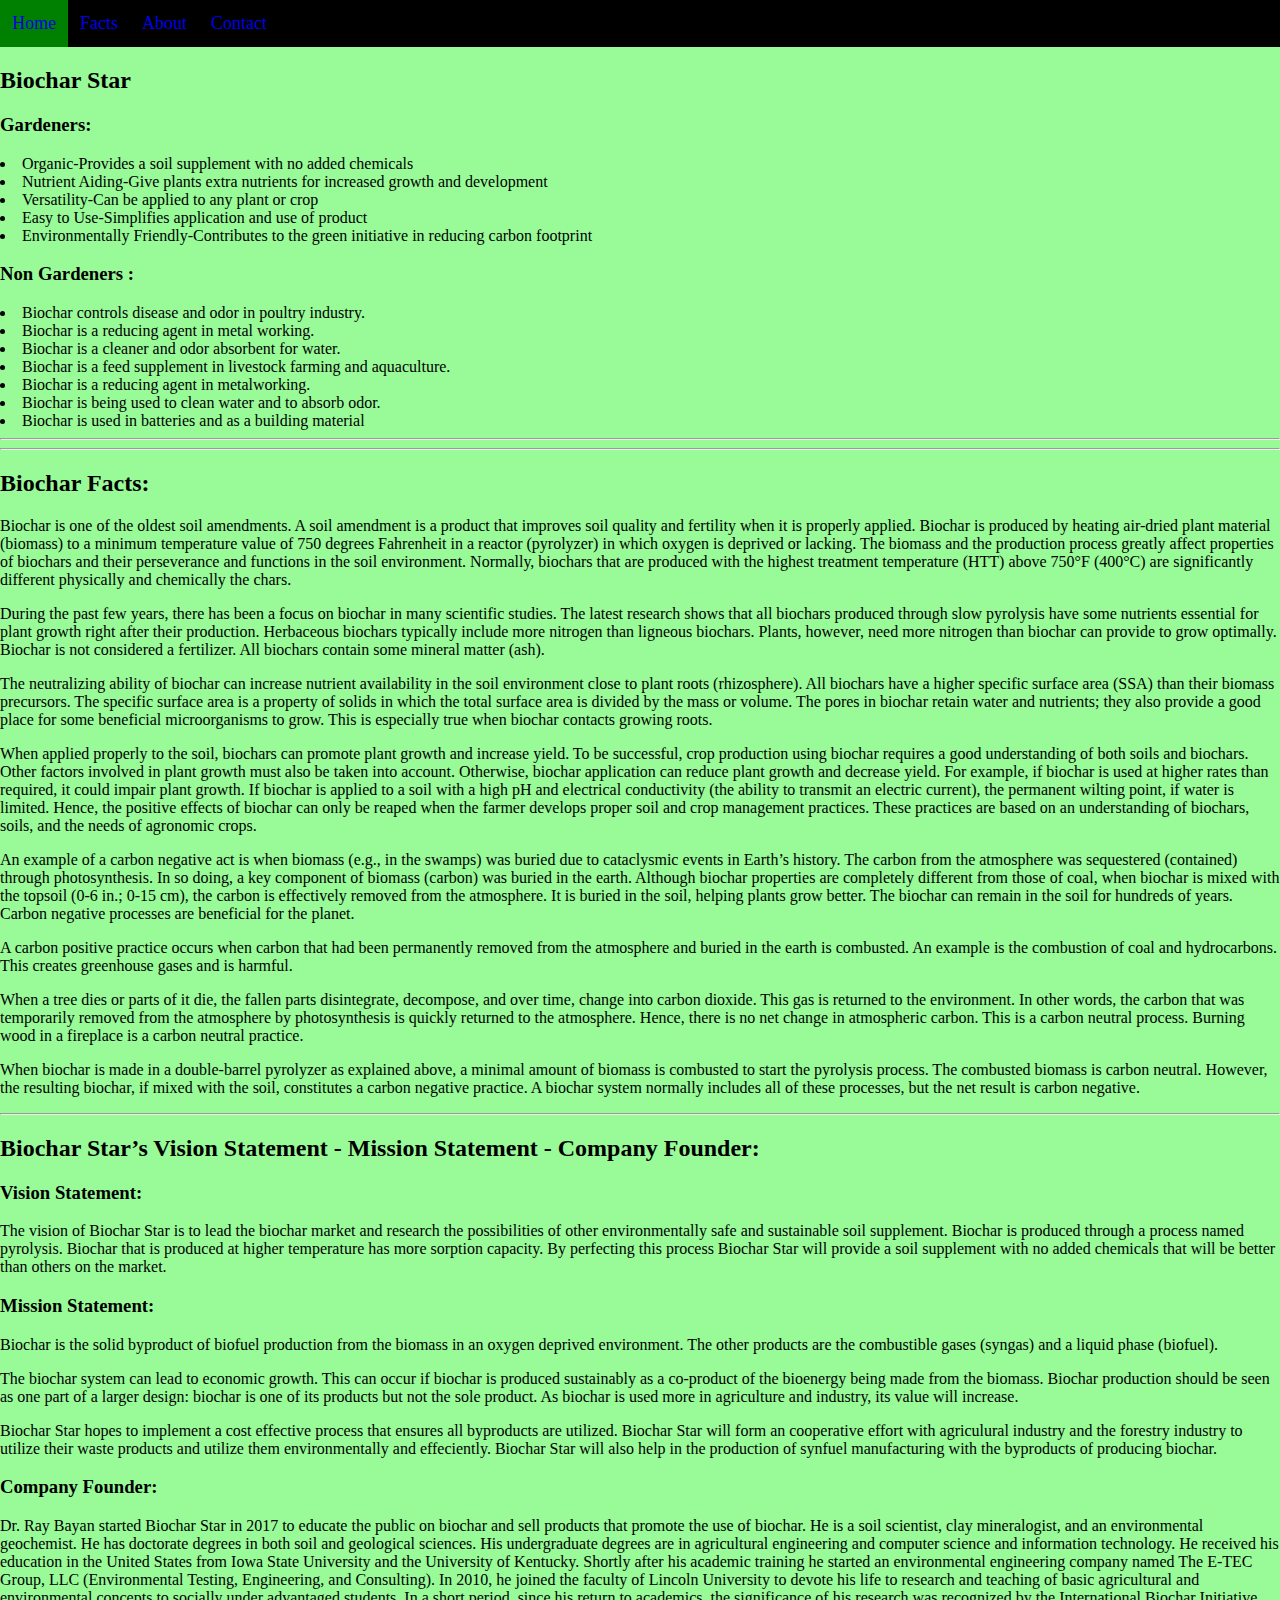
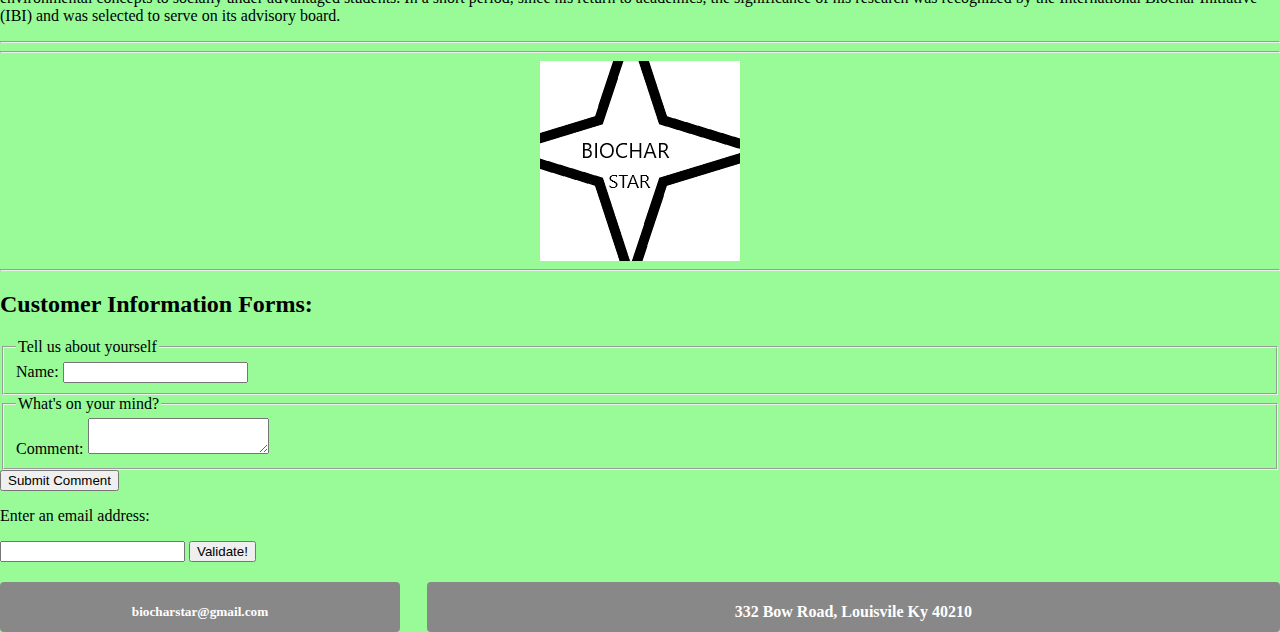
<file: index.html>
<html>
  <head>
   
<meta name="viewport" content="width=device-width, initial-scale=1">
     
    
 <link rel="stylesheet" href="https://cdnjs.cloudflare.com/ajax/libs/font-awesome/4.7.0/css/font-awesome.min.css">
<link rel="stylesheet" href="css/main.css">
  
  </head>


        
  <body>
<div class="topnav" id="myTopnav">
  <a href="#home" class="active">Home</a>
  <a href="#facts">Facts</a>
  <a href="#about">About</a> 
  <a href="#contact">Contact</a><a href="javascript:void(0);" class="icon" onclick="myFunction()">
    <i class="fa fa-bars"></i></a>
</div>
  <h2>Biochar Star</h2>
      <h3>Gardeners:</h3>
      <li> Organic-Provides a soil supplement with no added chemicals </li>


      <li> Nutrient Aiding-Give plants extra nutrients for increased growth and development </li>


      <li> Versatility-Can be applied to any plant or crop </li>


      <li> Easy to Use-Simplifies application and use of product </li>

      <li> Environmentally Friendly-Contributes to the green initiative in reducing carbon footprint </li>

 <h3>Non Gardeners 
        :</h3>
    <li> Biochar controls disease and odor in poultry industry.</li>
    <li>Biochar is a reducing agent in metal working.</li> 
<li>Biochar is a cleaner and odor absorbent for water. </li>


      <li> Biochar is a feed supplement in livestock farming and
aquaculture.</li>


      <li> Biochar is a reducing agent in metalworking. </li>


      <li> Biochar is being used
to clean water and to absorb odor.  </li>

      <li> Biochar is used in batteries and as a building material </li>
        
    <hr> </hr>
  
        
        <hr> </hr>
<h2> Biochar Facts: </h2>


<p>Biochar is one of the oldest soil amendments. A soil amendment is a product that improves soil
quality and fertility when it is properly applied. Biochar is produced by heating air-dried plant
material (biomass) to a minimum temperature value of 750 degrees Fahrenheit in a reactor
(pyrolyzer) in which oxygen is deprived or lacking. The biomass and the production process
greatly affect properties of biochars and their perseverance and functions in the soil environment.
Normally, biochars that are produced with the highest treatment temperature (HTT) above 750°F
(400°C) are significantly different physically and chemically the chars.</p>

<p>During the past few years, there has been a focus on biochar in many scientific studies. The latest
research shows that all biochars produced through slow pyrolysis have some nutrients essential
for plant growth right after their production. Herbaceous biochars typically include more
nitrogen than ligneous biochars. Plants, however, need more nitrogen than biochar can provide to
grow optimally. Biochar is not considered a fertilizer. All biochars contain some mineral matter (ash). </p>



<p>The neutralizing ability of biochar can increase nutrient availability in the soil environment close
to plant roots (rhizosphere). All biochars have a higher specific surface area (SSA) than their
biomass precursors. The specific surface area is a property of solids in which the total surface
area is divided by the mass or volume. The pores in biochar retain water and nutrients; they also
provide a good place for some beneficial microorganisms to grow. This is especially true when
biochar contacts growing roots. </p>



<p>When applied properly to the soil, biochars can promote plant growth and increase yield. To be successful, crop production using
biochar requires a good understanding of both soils and biochars. Other factors involved in plant
growth must also be taken into account. Otherwise, biochar application can reduce plant growth
and decrease yield. For example, if biochar is used at higher rates than required, it could impair
plant growth. If biochar is applied to a soil with a high pH and electrical conductivity (the ability
to transmit an electric current), the permanent wilting point,
if water is limited. Hence, the positive effects of biochar can only be reaped when the farmer
develops proper soil and crop management practices. These practices are based on an
understanding of biochars, soils, and the needs of agronomic crops. </p>



<p>An example of a carbon negative act is when biomass (e.g., in the swamps) was buried due to
cataclysmic events in Earth’s history. The carbon from the atmosphere was sequestered
(contained) through photosynthesis. In so doing, a key component of biomass (carbon) was
buried in the earth. Although biochar properties are completely different from those of coal,
when biochar is mixed with the topsoil (0-6 in.; 0-15 cm), the carbon is effectively removed from
the atmosphere. It is buried in the soil, helping plants grow better. The biochar can remain in the
soil for hundreds of years. Carbon negative processes are beneficial for the planet. </p>



<p>A carbon positive practice occurs when carbon that had been permanently removed from the
atmosphere and buried in the earth is combusted. An example is the combustion of coal and
hydrocarbons. This creates greenhouse gases and is harmful. </p>



<p>When a tree dies or parts of it die, the fallen parts disintegrate, decompose, and over time,
change into carbon dioxide. This gas is returned to the environment. In other words, the carbon
that was temporarily removed from the atmosphere by photosynthesis is quickly returned to the
atmosphere. Hence, there is no net change in atmospheric carbon. This is a carbon neutral
process. Burning wood in a fireplace is a carbon neutral practice. </p>


<p> When biochar is made in a double-barrel pyrolyzer as explained above, a minimal amount of biomass is combusted to start
the pyrolysis process. The combusted biomass is carbon neutral. However, the resulting biochar,
if mixed with the soil, constitutes a carbon negative practice. 
A biochar system normally includes all of these processes, but the net result is carbon negative. </p>
<hr> </hr>      
<h2>Biochar Star’s Vision Statement - Mission Statement - Company Founder:</h2>
<p>
<h3>Vision Statement:</h3>
         <p> The vision of Biochar Star is to lead the biochar market and research the possibilities of other environmentally safe and sustainable soil supplement. Biochar is produced through a process named pyrolysis.  Biochar that is produced at higher temperature has more sorption capacity. By perfecting this process Biochar Star will provide a soil supplement with no added chemicals that will be better than others on the market. </p> 

                                      <h3>Mission Statement:</h3>
<p>Biochar is the solid byproduct of biofuel production from the biomass in an oxygen deprived
environment. The other products are the combustible gases (syngas) and a liquid phase (biofuel).
<p>The biochar system can lead to economic growth. This can occur if biochar is produced
sustainably as a co-product of the bioenergy being made from the biomass. Biochar production
should be seen as one part of a larger design: biochar is one of its products but not the sole
product. As biochar is used more in agriculture and industry, its value will increase.  </p>  Biochar Star hopes to implement a cost effective process that ensures all byproducts are utilized.  Biochar Star will form an cooperative effort with agriculural industry and the forestry industry to utilize their waste products and utilize them environmentally and effeciently. Biochar Star will also help in the production of synfuel manufacturing with the byproducts of producing biochar. 
</p>


<h3> Company Founder: </h3>
Dr. Ray Bayan started Biochar Star in
          2017 to educate the public on biochar and sell products that promote the use of biochar.
  He is a soil scientist, clay mineralogist, and an environmental
          geochemist. He has doctorate degrees in both soil and geological sciences. His
          undergraduate degrees are in agricultural engineering and computer science
          and information technology. He received his education in the United States
          from Iowa State University and the University of Kentucky. Shortly after his
          academic training he started an environmental engineering company named
          The E-TEC Group, LLC (Environmental Testing, Engineering, and Consulting). In
          2010, he joined the faculty of Lincoln University to devote his life to research
          and teaching of basic agricultural and environmental concepts to socially under advantaged students.
          In a short period, since his return to academics, the
          significance of his research was recognized by the International Biochar
          Initiative (IBI) and was selected to serve on its advisory board.  </p>
                                                           
<hr> </hr>
<hr></hr>

<div class="container"></div>
  <div class="img-container">
    <img src="img/star.png" alt="star" width=”1” height=”1”>
</div>
         
<hr> </hr>
<h2>Customer Information Forms:</h2>
      



      <h2 id='result2'></h2>
      <form>


          <fieldset>
              <legend>Tell us about yourself</legend>
              <label for="name">Name:</label>
              <input type="text1" id="name" name="user_name">

          </fieldset>

          <fieldset>
              <legend>What's on your mind?</legend>
              <label for="comment">Comment:</label>
              <textarea id="comment" name="user_comment"></textarea>
          </fieldset>

          <button type="submit" id="commentSubmit">Submit Comment</button>
        
        

        
 </form>
      <script src="https://ajax.googleapis.com/ajax/libs/jquery/2.1.1/jquery.min.js"></script>


      <script>
          function commentSubmit() {
              const $result2 = $("#result");
              $result2.text("");
              $result2.text(email + "Your comment was submitted and is pending approval.");
              $result2.css("color", "green");
          }

          $("#validate").on("click", validate);
      </script>



      <form>
          <p>Enter an email address:</p>
          <input id='email'>
          <button type='submit' id='validate'>Validate!</button>
      </form>

      <h2 id='result'></h2>
      <script>
          function validateEmail(email) {
              const re = /^(([^<>()[\]\\.,;:\s@\"]+(\.[^<>()[\]\\.,;:\s@\"]+)*)|(\".+\"))@((\[[0-9]{1, 3}\.[0-9]{1, 3}\.[0-9]{1, 3}\.[0-9]{1, 3}\])|(([a-zA-Z\-0-9]+\.)+[a-zA-Z]{2,}))$/;
              return re.test(email);
          }

          function validate() {
              const $result = $("#result");
              const email = $("#email").val();
              $result.text("");

              if (validateEmail(email)) {
                  $result.text(email + " is valid :)");
                  $result.css("color", "green");
              } else {
                  if (email == "") {
                      $result.text("Please enter an email.");
                      $result.css("color", "red");
                  }
                  else {
                      $result.text(email + " is not a valid email :(");
                      $result.css("color", "red");
                  }
              }
              return false;
          }

          $("#validate").on("click", validate);
      </script>
          

 <div class="wrapper"></div>
  <div class="sidebar">
    <h5>  biocharstar@gmail.com </h5></div>
  <div class="content"><h4>332 Bow Road, Louisvile Ky 40210 </h4></div>   
   <script src="js/main.js"></script>       
   </body>
</html>
</file>
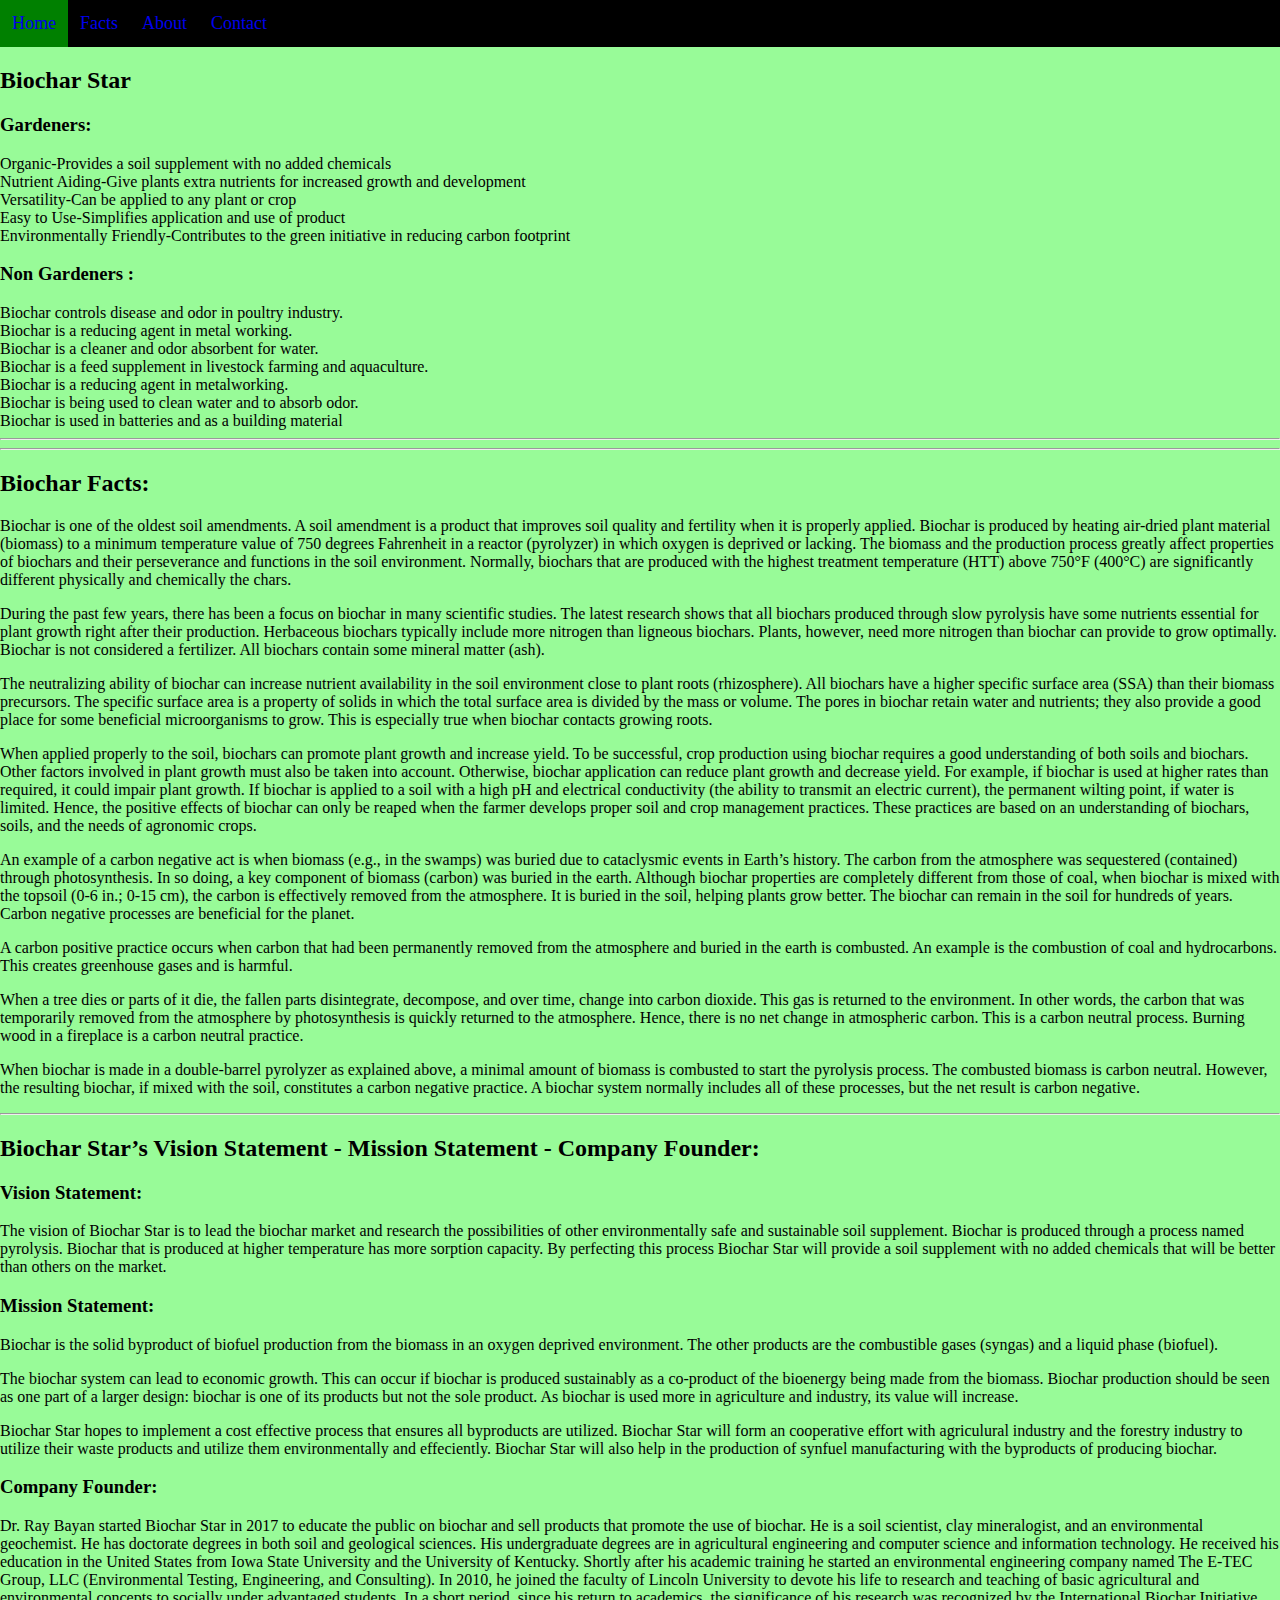
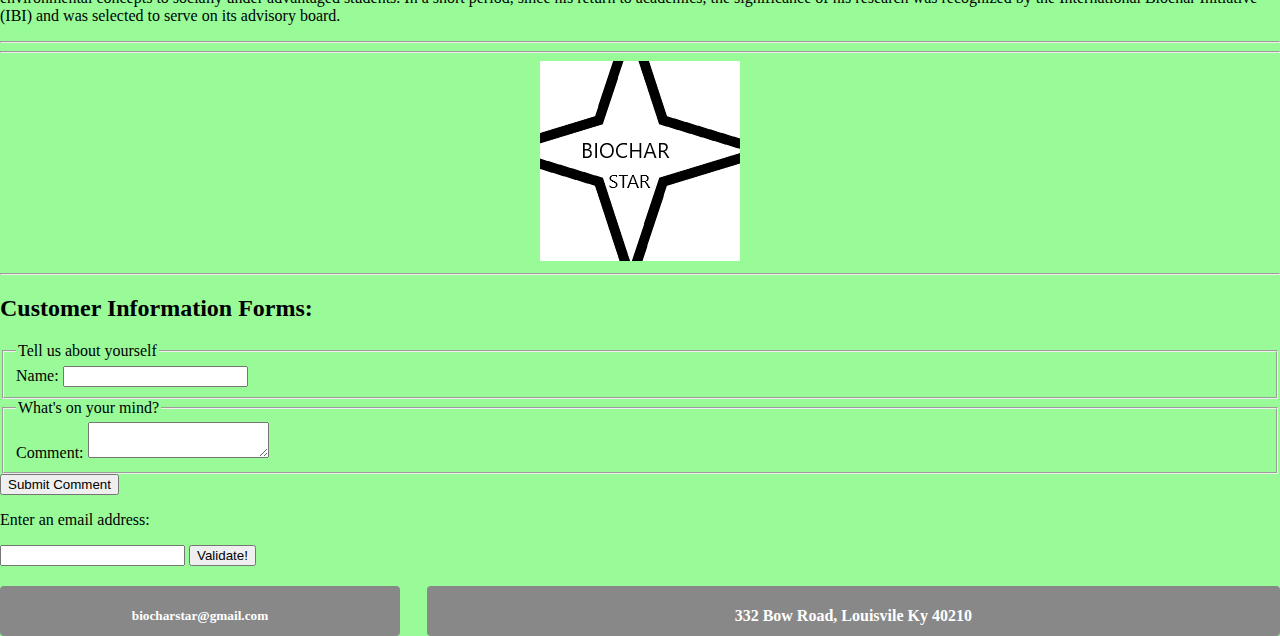
<file: biocharring.html>
<!DOCTYPE html>
<html>
  <head>
   
<meta name="viewport" content="width=device-width, initial-scale=1">
     
    
 <link rel="stylesheet" href="https://cdnjs.cloudflare.com/ajax/libs/font-awesome/4.7.0/css/font-awesome.min.css">
<link rel="stylesheet" href="css/main.css">
  
  </head>


        
  <body>
<div class="topnav" id="myTopnav">
  <a href="#home" class="active">Home</a>
  <a href="#facts">Facts</a>
  <a href="#about">About</a> 
  <a href="#contact">Contact</a><a href="javascript:void(0);" class="icon" onclick="myFunction()">
    <i class="fa fa-bars"></i></a>
</div>
  <h2>Biochar Star</h2>
      <h3>Gardeners:</h3>
      <li> Organic-Provides a soil supplement with no added chemicals </li>


      <li> Nutrient Aiding-Give plants extra nutrients for increased growth and development </li>


      <li> Versatility-Can be applied to any plant or crop </li>


      <li> Easy to Use-Simplifies application and use of product </li>

      <li> Environmentally Friendly-Contributes to the green initiative in reducing carbon footprint </li>

 <h3>Non Gardeners 
        :</h3>
    <li> Biochar controls disease and odor in poultry industry.</li>
    <li>Biochar is a reducing agent in metal working.</li> 
<li>Biochar is a cleaner and odor absorbent for water. </li>


      <li> Biochar is a feed supplement in livestock farming and
aquaculture.</li>


      <li> Biochar is a reducing agent in metalworking. </li>


      <li> Biochar is being used
to clean water and to absorb odor.  </li>

      <li> Biochar is used in batteries and as a building material </li>
        
    <hr> </hr>
  
        
        <hr> </hr>
<h2> Biochar Facts: </h2>


<p>Biochar is one of the oldest soil amendments. A soil amendment is a product that improves soil
quality and fertility when it is properly applied. Biochar is produced by heating air-dried plant
material (biomass) to a minimum temperature value of 750 degrees Fahrenheit in a reactor
(pyrolyzer) in which oxygen is deprived or lacking. The biomass and the production process
greatly affect properties of biochars and their perseverance and functions in the soil environment.
Normally, biochars that are produced with the highest treatment temperature (HTT) above 750°F
(400°C) are significantly different physically and chemically the chars.</p>

<p>During the past few years, there has been a focus on biochar in many scientific studies. The latest
research shows that all biochars produced through slow pyrolysis have some nutrients essential
for plant growth right after their production. Herbaceous biochars typically include more
nitrogen than ligneous biochars. Plants, however, need more nitrogen than biochar can provide to
grow optimally. Biochar is not considered a fertilizer. All biochars contain some mineral matter (ash). </p>



<p>The neutralizing ability of biochar can increase nutrient availability in the soil environment close
to plant roots (rhizosphere). All biochars have a higher specific surface area (SSA) than their
biomass precursors. The specific surface area is a property of solids in which the total surface
area is divided by the mass or volume. The pores in biochar retain water and nutrients; they also
provide a good place for some beneficial microorganisms to grow. This is especially true when
biochar contacts growing roots. </p>



<p>When applied properly to the soil, biochars can promote plant growth and increase yield. To be successful, crop production using
biochar requires a good understanding of both soils and biochars. Other factors involved in plant
growth must also be taken into account. Otherwise, biochar application can reduce plant growth
and decrease yield. For example, if biochar is used at higher rates than required, it could impair
plant growth. If biochar is applied to a soil with a high pH and electrical conductivity (the ability
to transmit an electric current), the permanent wilting point,
if water is limited. Hence, the positive effects of biochar can only be reaped when the farmer
develops proper soil and crop management practices. These practices are based on an
understanding of biochars, soils, and the needs of agronomic crops. </p>



<p>An example of a carbon negative act is when biomass (e.g., in the swamps) was buried due to
cataclysmic events in Earth’s history. The carbon from the atmosphere was sequestered
(contained) through photosynthesis. In so doing, a key component of biomass (carbon) was
buried in the earth. Although biochar properties are completely different from those of coal,
when biochar is mixed with the topsoil (0-6 in.; 0-15 cm), the carbon is effectively removed from
the atmosphere. It is buried in the soil, helping plants grow better. The biochar can remain in the
soil for hundreds of years. Carbon negative processes are beneficial for the planet. </p>



<p>A carbon positive practice occurs when carbon that had been permanently removed from the
atmosphere and buried in the earth is combusted. An example is the combustion of coal and
hydrocarbons. This creates greenhouse gases and is harmful. </p>



<p>When a tree dies or parts of it die, the fallen parts disintegrate, decompose, and over time,
change into carbon dioxide. This gas is returned to the environment. In other words, the carbon
that was temporarily removed from the atmosphere by photosynthesis is quickly returned to the
atmosphere. Hence, there is no net change in atmospheric carbon. This is a carbon neutral
process. Burning wood in a fireplace is a carbon neutral practice. </p>


<p> When biochar is made in a double-barrel pyrolyzer as explained above, a minimal amount of biomass is combusted to start
the pyrolysis process. The combusted biomass is carbon neutral. However, the resulting biochar,
if mixed with the soil, constitutes a carbon negative practice. 
A biochar system normally includes all of these processes, but the net result is carbon negative. </p>
<hr> </hr>      
<h2>Biochar Star’s Vision Statement - Mission Statement - Company Founder:</h2>
<p>
<h3>Vision Statement:</h3>
         <p> The vision of Biochar Star is to lead the biochar market and research the possibilities of other environmentally safe and sustainable soil supplement. Biochar is produced through a process named pyrolysis.  Biochar that is produced at higher temperature has more sorption capacity. By perfecting this process Biochar Star will provide a soil supplement with no added chemicals that will be better than others on the market. </p> 

                                      <h3>Mission Statement:</h3>
<p>Biochar is the solid byproduct of biofuel production from the biomass in an oxygen deprived
environment. The other products are the combustible gases (syngas) and a liquid phase (biofuel).
<p>The biochar system can lead to economic growth. This can occur if biochar is produced
sustainably as a co-product of the bioenergy being made from the biomass. Biochar production
should be seen as one part of a larger design: biochar is one of its products but not the sole
product. As biochar is used more in agriculture and industry, its value will increase.  </p>  Biochar Star hopes to implement a cost effective process that ensures all byproducts are utilized.  Biochar Star will form an cooperative effort with agriculural industry and the forestry industry to utilize their waste products and utilize them environmentally and effeciently. Biochar Star will also help in the production of synfuel manufacturing with the byproducts of producing biochar. 
</p>


<h3> Company Founder: </h3>
Dr. Ray Bayan started Biochar Star in
          2017 to educate the public on biochar and sell products that promote the use of biochar.
  He is a soil scientist, clay mineralogist, and an environmental
          geochemist. He has doctorate degrees in both soil and geological sciences. His
          undergraduate degrees are in agricultural engineering and computer science
          and information technology. He received his education in the United States
          from Iowa State University and the University of Kentucky. Shortly after his
          academic training he started an environmental engineering company named
          The E-TEC Group, LLC (Environmental Testing, Engineering, and Consulting). In
          2010, he joined the faculty of Lincoln University to devote his life to research
          and teaching of basic agricultural and environmental concepts to socially under advantaged students.
          In a short period, since his return to academics, the
          significance of his research was recognized by the International Biochar
          Initiative (IBI) and was selected to serve on its advisory board.  </p>
                                                           
<hr> </hr>
<hr></hr>

<div class="container"></div>
  <div class="img-container">
    <img src="img/star.png" alt="star" width=”1” height=”1”>
</div>
         
<hr> </hr>
<h2>Customer Information Forms:</h2>
      



      <h2 id='result2'></h2>
      <form>


          <fieldset>
              <legend>Tell us about yourself</legend>
              <label for="name">Name:</label>
              <input type="text1" id="name" name="user_name">

          </fieldset>

          <fieldset>
              <legend>What's on your mind?</legend>
              <label for="comment">Comment:</label>
              <textarea id="comment" name="user_comment"></textarea>
          </fieldset>

          <button type="submit" id="commentSubmit">Submit Comment</button>
        
        

        
 </form>
      <script src="https://ajax.googleapis.com/ajax/libs/jquery/2.1.1/jquery.min.js"></script>


      <script>
          function commentSubmit() {
              const $result2 = $("#result");
              $result2.text("");
              $result2.text(email + "Your comment was submitted and is pending approval.");
              $result2.css("color", "green");
          }

          $("#validate").on("click", validate);
      </script>



      <form>
          <p>Enter an email address:</p>
          <input id='email'>
          <button type='submit' id='validate'>Validate!</button>
      </form>

      <h2 id='result'></h2>
      <script>
          function validateEmail(email) {
              const re = /^(([^<>()[\]\\.,;:\s@\"]+(\.[^<>()[\]\\.,;:\s@\"]+)*)|(\".+\"))@((\[[0-9]{1, 3}\.[0-9]{1, 3}\.[0-9]{1, 3}\.[0-9]{1, 3}\])|(([a-zA-Z\-0-9]+\.)+[a-zA-Z]{2,}))$/;
              return re.test(email);
          }

          function validate() {
              const $result = $("#result");
              const email = $("#email").val();
              $result.text("");

              if (validateEmail(email)) {
                  $result.text(email + " is valid :)");
                  $result.css("color", "green");
              } else {
                  if (email == "") {
                      $result.text("Please enter an email.");
                      $result.css("color", "red");
                  }
                  else {
                      $result.text(email + " is not a valid email :(");
                      $result.css("color", "red");
                  }
              }
              return false;
          }

          $("#validate").on("click", validate);
      </script>
          

 <div class="wrapper"></div>
  <div class="sidebar">
    <h5>  biocharstar@gmail.com </h5></div>
  <div class="content"><h4>332 Bow Road, Louisvile Ky 40210 </h4></div>   
   <script src="js/main.js"></script>       
   </body>
</html>
</file>
<file: css/main.css>
/* Responsive layout - Css was designed to be responsive on mobile and desktop devices.  Colors primarily gray,charcoal or black to represent biochar color, and green which represents growth.  Simple design implemented which reflects enviornmental potential audience. */

body {background-color:
  palegreen ;
   margin: 0;
  font-family: Roman;
}

.topnav {
  overflow: hidden;
  background-color: #000
    
    
   
    
    ;
  }

.topnav a {
  float: left;
  display: block;
  color: #242242242
    ;
  text-align: center;
  padding: 13px 12px;
  text-decoration: none;
  font-size: 18px;
}

.topnav a:hover {
  background-color: #dddddd
    ;
  color: charcoal
    ;
}

.topnav a.active {
  background-color: green;
  color: #FFFFFFF
      ;
}

.topnav .icon {
  display: none;
}


  .topnav.responsive a {
    float: none;
    display: block;
    text-align: left;
  }


.img-container {
text-align: center;
display: block;}



}/*
Responsive for wrapper and sidebar for address and email of company
*/

.wrapper {
  width: 50%;
  margin: 0 auto;
}

.sidebar {
  width: 31.25%;
  margin-right: 2.08334%;
}

.content {
  width: 66.66667%;
}



.sidebar, .content {
  background: #888888;
  height: 50px;
  float: left;
  border-radius: 4px;
  color: #FFF;
  font-family: Roman;
  text-align: center;
}

h1 {
  padding: 22px 0;
  font-size: 1em;
}




    <nav class="clearfix">
      <ul class="clearfix topnav">




/*         MEDIA QUERIES are used to ensure mobile first and that website works on both mobile and desktop devices . Media querires are placed at the end to ensure accessibility to load faster    * /

@media screen and (min-width: 634px) {

  ul.main-nav {float: right;
        width: 60%;
        margin-top: -30px;
        margin-bottom: 30px;}
   

@media screen and (min-width: 1045px) {

    ul.main-nav {
        float: right;
        width: 60%;
        margin-top: -30px;
        margin-bottom: 30px;
    }

/*         MEDIA QUERIES to ensure responsive web experience for viewer    * /

@media screen and (max-width: 600px) {
  .topnav a:not(:first-child) {display: none;}
  .topnav a.icon {
    float: right;
    display: block;
  }
}

@media screen and (max-width: 600px) {
  .topnav.responsive {position: relative;}
  .topnav.responsive .icon {
    position: absolute;
    right: 0;
    top: 0;
  }
@media screen and (max-width: 600px) {
  .topnav a:not(:first-child) {display: none;}
  .topnav a.icon {
    float: right;
    display: block;
  }
}

@media screen and (max-width: 600px) {
  .topnav.responsive {position: relative;}
  .topnav.responsive .icon {
    position: absolute;
    right: 0;
    top: 0;
  }
</file>
